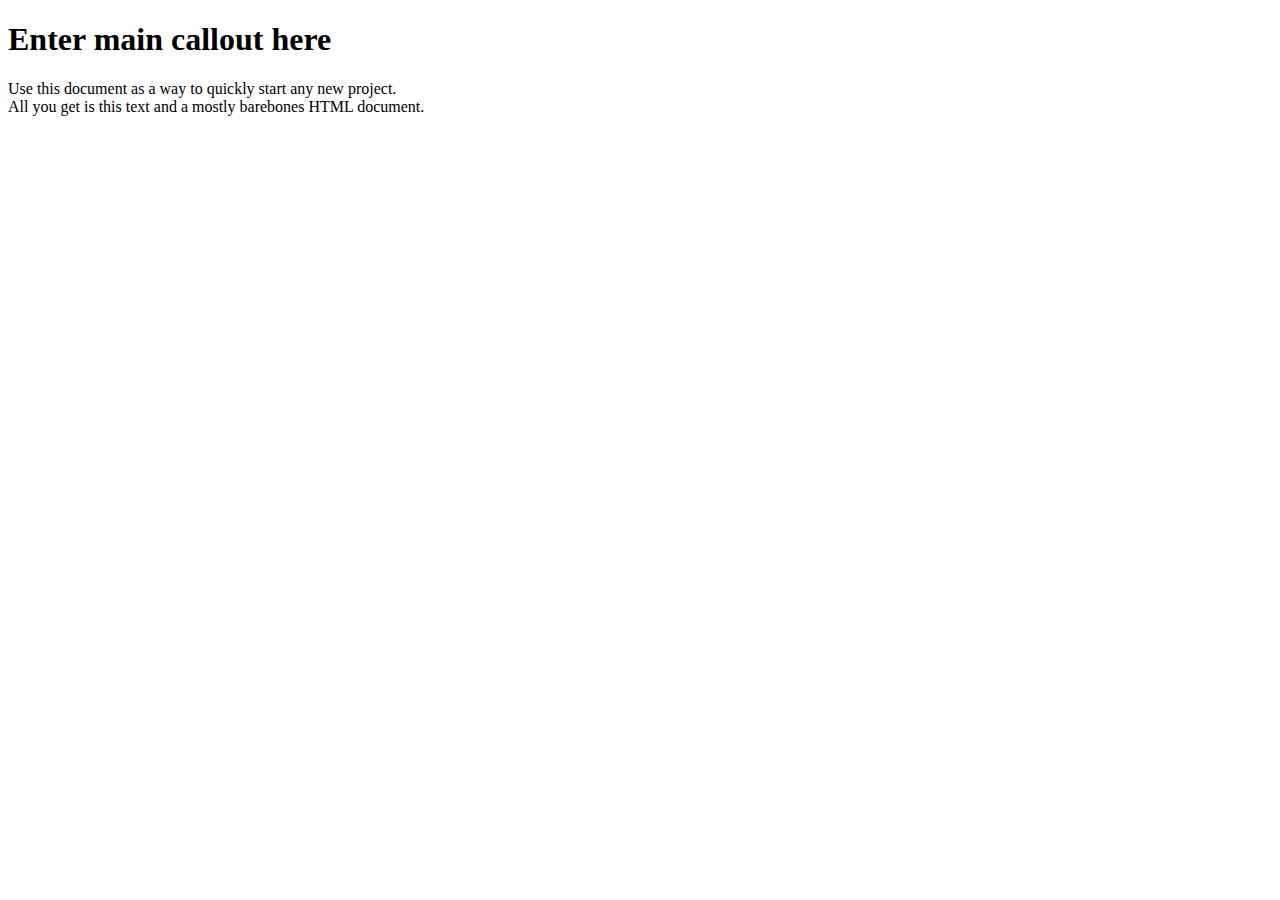
<file: src/main/resources/templates/scraper.html>
<!DOCTYPE html>
<html lang="en" xmlns:th="http://www.thymeleaf.org">
<head th:replace="common/header ::common-header" />
<body>

    <div th:replace="common/navbar :: common-navbar"/>
    <div class="container">

        <div class="starter-template">
            <h1 th:text="#{index.main.callout}">Enter main callout here</h1>
            <p class="lead">Use this document as a way to quickly start any new project.<br/> All you get is this text and a
                mostly barebones HTML document.</p>
        </div>

    </div><!-- /.container -->

    <!-- Bootstrap core JavaScript
    ================================================== -->
    <!-- Placed at the end of the document so the pages load faster -->
    <div th:replace="common/header :: before-body-scripts"/>

</body>
</html>
</file>
